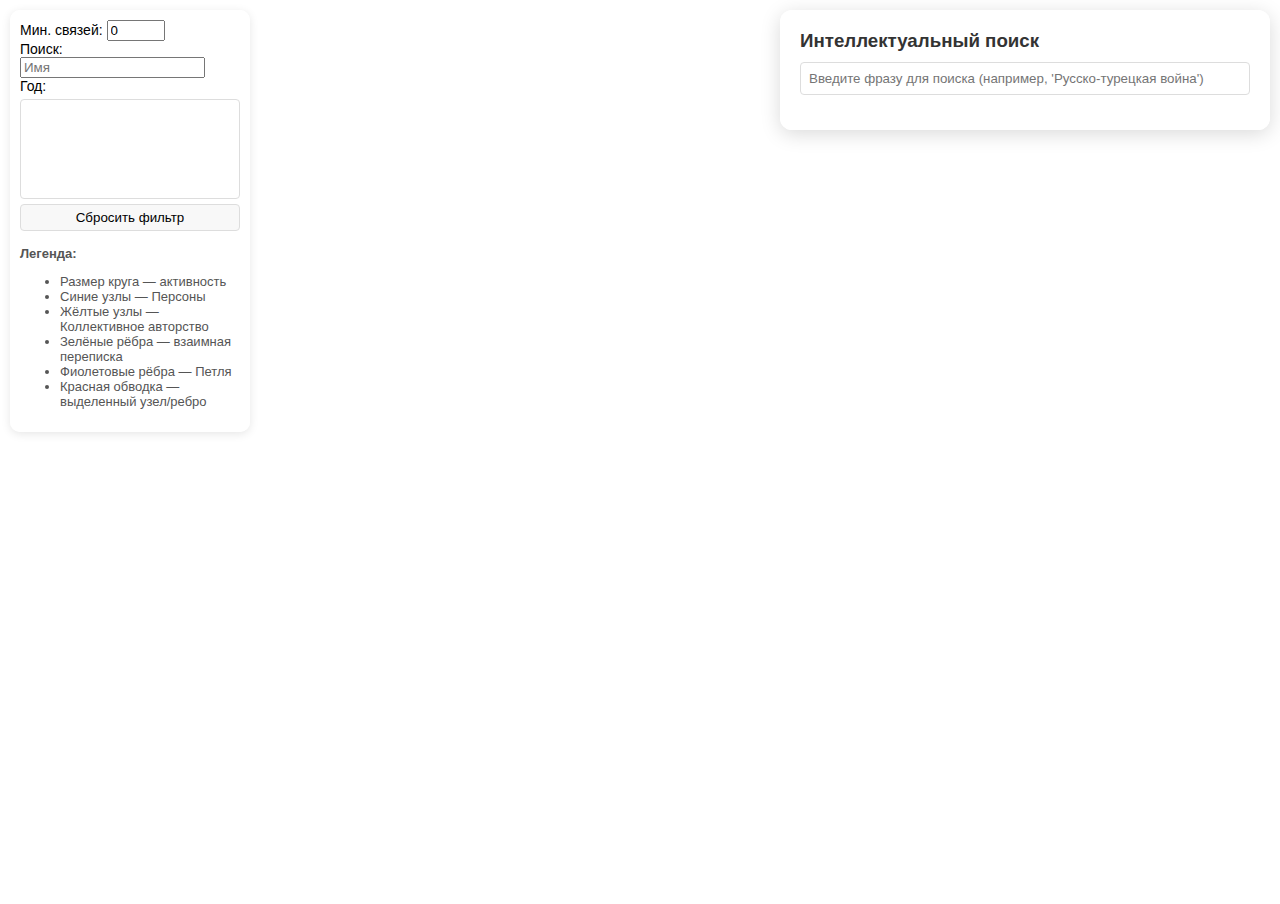
<file: code/ecoSystem/webservice/index.html>
<!DOCTYPE html>
<html lang="ru">

<head>
    <meta charset="UTF-8">
    <meta http-equiv="X-UA-Compatible" content="IE=edge">
    <meta name="viewport" content="width=device-width, initial-scale=1.0">
    <title>Семантическая социальная сеть</title>
    <link rel="stylesheet" href="css/styles.css"> <!-- Подключение внешнего CSS -->
</head>

<body>
    <!-- Боковая панель управления -->
    <div id="sidebar">
        <label>Мин. связей: <input type="number" id="minLinks" value="0" min="0" style="width: 50px"></label><br>
        <label>Поиск: <input type="text" id="search" placeholder="Имя"></label>
        <div>
            <label>Год:
                <select id="yearFilter" multiple style="width: 100%; height: 100px;"></select>
            </label>
            <button id="resetFilter" style="margin-top: 5px; width: 100%;">Сбросить фильтр</button>
        </div>
        <div id="legend">
            <p><strong>Легенда:</strong></p>
            <ul>
                <li>Размер круга — активность</li>
                <li>Синие узлы — Персоны</li>
                <li>Жёлтые узлы — Коллективное авторство</li>
                <li>Зелёные рёбра — взаимная переписка</li>
                <li>Фиолетовые рёбра — Петля</li>
                <li>Красная обводка — выделенный узел/ребро</li>
            </ul>
        </div>
    </div>

    <!-- Вспомогательные элементы -->
    <div class="tooltip" id="tooltip" style="opacity:0;"></div>

    <!-- Всплывающее окно узла -->
    <div id="nodePopup" class="node-popup">
        <span class="close-btn" onclick="closePopup()">×</span>
        <h3 id="popupTitle"></h3>
        <div id="popupContent"></div>
    </div>

    <!-- Поисковая панель -->
    <div id="searchContainer">
        <h3>Интеллектуальный поиск</h3>
        <input type="text" id="fullTextSearch"
            placeholder="Введите фразу для поиска (например, 'Русско-турецкая война')">
        <div id="searchResultsContainer"></div>
    </div>

    <!-- SVG-граф -->
    <svg>
        <defs>
            <marker id="arrow" viewBox="0 0 10 10" refX="9" refY="5" markerWidth="6" markerHeight="6" orient="auto">
                <path d="M0,0 L10,5 L0,10 Z" fill="#ff6b00" />
            </marker>
            <marker id="arrow-bid" viewBox="0 0 10 10" refX="9" refY="5" markerWidth="6" markerHeight="6" orient="auto">
                <path d="M0,0 L10,5 L0,10 Z" fill="#2abd28" />
            </marker>
            <marker id="loop-arrow" viewBox="0 0 10 10" refX="9" refY="5" markerWidth="6" markerHeight="6"
                orient="auto">
                <path d="M0,0 L10,5 L0,10 Z" fill="#cf5ff5" />
            </marker>
            <filter id="loop-glow" x="-20%" y="-20%" width="140%" height="140%">
                <feGaussianBlur stdDeviation="2" result="blur" />
                <feComposite in="SourceGraphic" in2="blur" operator="over" />
            </filter>
        </defs>
        <g class="zoom-group"></g>
    </svg>

    <!-- Модальное окно письма -->
    <div id="letterModal" class="letter-modal">
        <div class="letter-modal-content">
            <div class="letter-modal-header">
                <h3 id="letterModalTitle" class="letter-modal-title"></h3>
                <button class="letter-modal-close" onclick="closeLetterModal()">×</button>
            </div>
            <div class="letter-modal-container">
                <div class="letter-modal-text-container">
                    <div id="letterModalText" class="letter-modal-text"></div>
                </div>
                <div id="letterMetaInfo" class="letter-meta-container">
                    <div class="letter-meta-title">Метаинформация</div>
                    <div id="letterMetaContent"></div>
                </div>
            </div>
            <div class="letter-modal-footer">
                <button class="letter-modal-button" onclick="closeLetterModal()">Закрыть</button>
            </div>
        </div>
    </div>

    <!-- Подключаем библиотеки и JS -->
    <script src="https://d3js.org/d3.v7.min.js"></script>
    <script src="js/app.js"></script>
</body>

</html>
</file>
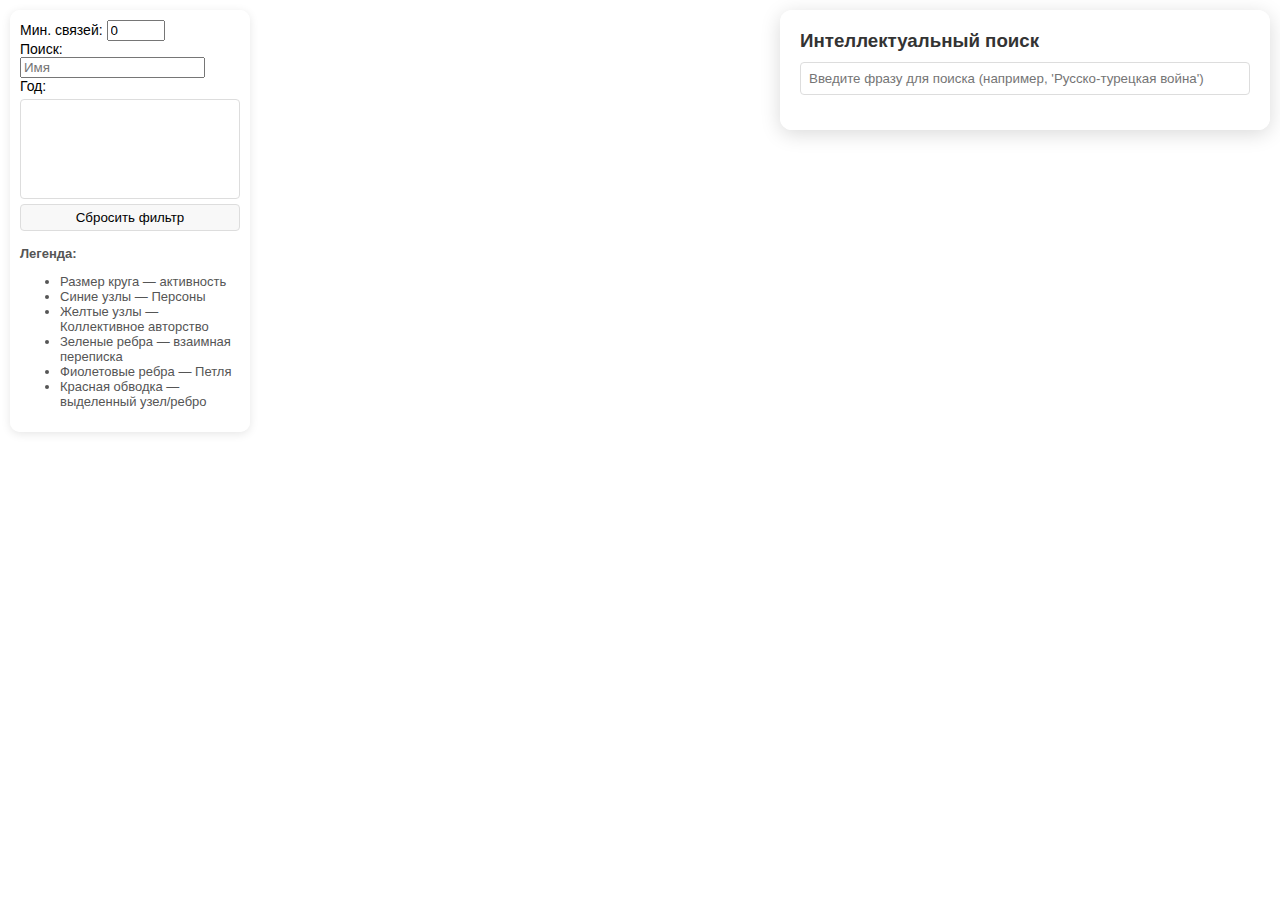
<file: code/ecoSystem/webservice/backup/backup.html>
<!DOCTYPE html>
<html lang="ru">

<head>
    <meta charset="UTF-8">
    <meta http-equiv="X-UA-Compatible" content="IE=edge">
    <meta name="viewport" content="width=device-width, initial-scale=1.0">
    <title>Семантическая социальная сеть</title>
    <style>
        body {
            margin: 0;
            font-family: sans-serif;
            overflow: hidden;
        }

        #sidebar {
            position: absolute;
            top: 10px;
            left: 10px;
            background: rgba(255, 255, 255, 0.95);
            padding: 10px;
            border-radius: 10px;
            box-shadow: 0 2px 10px rgba(0, 0, 0, 0.1);
            z-index: 10;
            width: 220px;
            font-size: 14px;
        }

        #legend {
            margin-top: 15px;
            font-size: 13px;
            color: #555;
        }

        svg {
            width: 100vw;
            height: 100vh;
            cursor: move;
        }

        .link {
            stroke-width: 2.5;
            fill: none;
            stroke-opacity: 0.8;
            stroke-linecap: round;
        }

        .selected-link {
            stroke-width: 3px !important;
            stroke-opacity: 1;
            transition: stroke-opacity 0.3s ease;
        }

        .link.dimmed {
            stroke: #ccc;
            stroke-opacity: 0.3;
            pointer-events: none;
        }

        .link.loop {
            stroke: #cf5ff5;
            stroke-width: 3;
        }

        .node-group {
            cursor: pointer;
        }

        .node-circle {
            stroke: #fff;
            stroke-width: 1.5px;
        }

        .node-text {
            font-size: 18px;
            text-anchor: middle;
            pointer-events: none;
            fill: #000000;
            dy: 0.35em;
        }

        .node-popup {
            position: absolute;
            right: 20px;
            top: 50%;
            width: 250px;
            background: rgba(255, 255, 255, 0.98);
            border-radius: 10px;
            box-shadow: 0 2px 15px rgba(0, 0, 0, 0.2);
            padding: 15px;
            z-index: 20;
            border-left: 4px solid #d33;
            display: none;
            font-size: 14px;
            line-height: 1.5;
            opacity: 0;
            transform: translateY(-50%) translateX(20px);
            transition: opacity 0.3s ease, transform 0.3s ease;
        }

        .node-popup.show {
            opacity: 1;
            transform: translateY(-50%) translateX(0);
            display: block;
        }

        .node-popup h3 {
            margin-top: 0;
            color: #d33;
            border-bottom: 1px solid #eee;
            padding-bottom: 8px;
        }

        .node-popup .close-btn {
            position: absolute;
            top: 10px;
            right: 10px;
            cursor: pointer;
            font-weight: bold;
            color: #999;
        }

        .node-popup .close-btn:hover {
            color: #d33;
        }

        .tooltip {
            position: absolute;
            padding: 6px;
            background: rgba(0, 0, 0, 0.7);
            color: #fff;
            border-radius: 4px;
            pointer-events: none;
            font-size: 12px;
            z-index: 10;
        }

        .highlight .node-circle {
            stroke: red !important;
            /* Красная обводка */
            stroke-width: 5px !important;
        }

        .dimmed {
            opacity: 0.2;
            pointer-events: none;
        }

        .letter-modal {
            position: fixed;
            top: 0;
            left: 0;
            width: 100%;
            height: 100%;
            background: rgba(0, 0, 0, 0.7);
            z-index: 1000;
            display: none;
            justify-content: center;
            align-items: center;
            opacity: 0;
            transition: opacity 0.3s ease;
        }

        .letter-modal.show {
            opacity: 1;
            display: flex;
        }

        .letter-modal-content {
            background: white;
            width: 90%;
            max-width: 900px;
            max-height: 90vh;
            padding: 25px;
            border-radius: 10px;
            box-shadow: 0 5px 25px rgba(0, 0, 0, 0.3);
            overflow: auto;
        }

        .letter-modal-header {
            display: flex;
            justify-content: space-between;
            align-items: center;
            margin-bottom: 20px;
            padding-bottom: 15px;
            border-bottom: 1px solid #eee;
        }

        .letter-modal-title {
            margin: 0;
            color: #d33;
            font-size: 20px;
            font-weight: bold;
        }

        .letter-modal-close {
            background: none;
            border: none;
            font-size: 24px;
            cursor: pointer;
            color: #999;
            padding: 5px;
        }

        .letter-modal-close:hover {
            color: #d33;
        }

        .letter-modal-text {
            white-space: pre-wrap;
            font-family: 'Courier New', Courier, monospace;
            font-size: 14px;
            line-height: 1.6;
            padding: 20px;
            background: #f8f9fa;
            border-radius: 8px;
            max-height: 60vh;
            overflow-y: auto;
            border: 1px solid #eee;
        }

        .letter-modal-footer {
            margin-top: 20px;
            text-align: right;
        }

        .letter-modal-button {
            background: #f0f0f0;
            border: 1px solid #ddd;
            padding: 10px 20px;
            border-radius: 6px;
            cursor: pointer;
            font-size: 14px;
        }

        .letter-modal-button:hover {
            background: #e0e0e0;
        }

        #letterContent {
            transition: opacity 0.3s ease;
            opacity: 0;
            pointer-events: none;
        }

        .letter-modal-container {
            display: flex;
            width: 100%;
            gap: 20px;
        }

        .letter-modal-text-container {
            flex: 2;
            min-width: 0;
        }

        .letter-meta-container {
            flex: 1;
            min-width: 300px;
            background: #f5f5f5;
            border-radius: 6px;
            padding: 15px;
        }

        .letter-meta-title {
            font-size: 16px;
            font-weight: bold;
            margin-bottom: 15px;
            color: #333;
            border-bottom: 1px solid #ddd;
            padding-bottom: 5px;
        }

        .letter-meta-item {
            margin-bottom: 10px;
        }

        .letter-meta-label {
            font-weight: bold;
            color: #555;
            font-size: 13px;
        }

        .letter-meta-value {
            color: #2c3e50;
            font-weight: normal;
        }

        #yearFilter {
            border: 1px solid #ddd;
            border-radius: 4px;
            padding: 5px;
            margin-top: 5px;
            background-color: white;
        }

        #yearFilter option {
            padding: 3px;
        }

        #yearFilter option:hover {
            background-color: #f0f0f0;
        }

        #resetFilter {
            background-color: #f8f8f8;
            border: 1px solid #ddd;
            border-radius: 4px;
            padding: 5px 10px;
            cursor: pointer;
            transition: background-color 0.3s;
        }

        #resetFilter:hover {
            background-color: #e8e8e8;
        }

        .error {
            color: #d33;
        }

        #searchResultsContainer {
            max-height: 70vh;
            overflow-y: auto;
            margin-top: 15px;
        }

        .search-result {
            position: relative;
            padding: 15px;
            padding-right: 90px;
        }

        .score-badge {
            position: absolute;
            top: 15px;
            right: 15px;
            background: #e8f0fe;
            color: #1967d2;
            padding: 3px 8px;
            border-radius: 12px;
            font-size: 0.8em;
        }

        .search-result:hover {
            background: #f8f9fa;
            transform: translateX(5px);
        }

        .search-result h4 {
            margin: 0 0 8px 0;
            color: #1a73e8;
            font-size: 16px;
        }

        .search-result .excerpt {
            color: #444;
            font-size: 0.95em;
            line-height: 1.5;
            margin: 8px 0;
        }

        .search-result .meta {
            font-size: 0.85em;
            color: #666;
            margin-bottom: 8px;
        }

        .highlight {
            background-color: #ffeb3b;
            color: #000;
            padding: 2px 3px;
            border-radius: 3px;
            box-shadow: 0 1px 3px rgba(0, 0, 0, 0.2);
        }

        .loading {
            display: inline-block;
            width: 20px;
            height: 20px;
            border: 3px solid rgba(0, 0, 0, .3);
            border-radius: 50%;
            border-top-color: #000;
            animation: spin 1s ease-in-out infinite;
        }

        #searchContainer {
            position: absolute;
            top: 10px;
            right: 10px;
            width: 450px;
            background: rgba(255, 255, 255, 0.98);
            padding: 20px;
            border-radius: 12px;
            box-shadow: 0 4px 20px rgba(0, 0, 0, 0.15);
            z-index: 10;
        }

        #searchContainer h3 {
            margin-top: 0;
            margin-bottom: 10px;
            color: #333;
        }

        #fullTextSearch {
            width: 100%;
            padding: 8px;
            border: 1px solid #ddd;
            border-radius: 4px;
            box-sizing: border-box;
        }

        .exact-badge {
            display: inline-block;
            background-color: #28a745;
            color: white;
            border-radius: 50%;
            width: 18px;
            height: 18px;
            text-align: center;
            line-height: 18px;
            font-size: 12px;
            margin-left: 5px;
        }

        .loading-state {
            display: flex;
            align-items: center;
            justify-content: center;
            padding: 20px;
            color: #666;
        }

        .loading-spinner {
            border: 3px solid rgba(0, 0, 0, 0.1);
            border-radius: 50%;
            border-top: 3px solid #007bff;
            width: 20px;
            height: 20px;
            animation: spin 1s linear infinite;
            margin-right: 10px;
        }

        .info-message,
        .error-message {
            padding: 20px;
            text-align: center;
            color: #666;
        }

        .error-details {
            font-size: 0.9em;
            color: #dc3545;
            margin-top: 5px;
        }

        .link-count {
            pointer-events: none;
            font-weight: bold;
            text-shadow: 0 0 3px white;
        }

        .link.dimmed+.link-count {
            opacity: 0.3;
        }

        .link.fixed {
            stroke-width: 6px !important;
            stroke: #ff0000 !important;
            /* Красный цвет для фиксированного ребра */
        }

        .scrollable-list {
            max-height: 200px;
            overflow-y: auto;
            overflow-x: auto;
            margin-top: 5px;
            border: 1px solid #eee;
            border-radius: 6px;
            padding: 5px;
        }

        .collective-link {
            stroke-dasharray: 5, 5;
        }

        @keyframes spin {
            to {
                transform: rotate(360deg);
            }
        }
    </style>
</head>

<body>
    <div id="sidebar">
        <label>Мин. связей: <input type="number" id="minLinks" value="0" min="0" style="width: 50px"></label><br>
        <label>Поиск: <input type="text" id="search" placeholder="Имя"></label>
        <div>
            <label>Год:
                <select id="yearFilter" multiple style="width: 100%; height: 100px;"></select>
            </label>
            <button id="resetFilter" style="margin-top: 5px; width: 100%;">Сбросить фильтр</button>
        </div>
        <div id="legend">
            <p><strong>Легенда:</strong></p>
            <ul>
                <li>Размер круга — активность</li>
                <li>Синие узлы — Персоны</li>
                <li>Желтые узлы — Коллективное авторство</li>
                <li>Зеленые ребра — взаимная переписка</li>
                <li>Фиолетовые ребра — Петля</li>
                <li>Красная обводка — выделенный узел/ребро</li>
            </ul>
        </div>
    </div>
    <div class="tooltip" id="tooltip" style="opacity:0;"></div>
    <div id="nodePopup" class="node-popup">
        <span class="close-btn" onclick="closePopup()">×</span>
        <h3 id="popupTitle"></h3>
        <div id="popupContent"></div>
    </div>
    <div id="searchContainer">
        <h3>Интеллектуальный поиск</h3>
        <input type="text" id="fullTextSearch"
            placeholder="Введите фразу для поиска (например, 'Русско-турецкая война')">
        <div id="searchResultsContainer"></div>
    </div>
    <svg>
        <defs>
            <marker id="arrow" viewBox="0 0 10 10" refX="9" refY="5" markerWidth="6" markerHeight="6" orient="auto">
                <path d="M0,0 L10,5 L0,10 Z" fill="#ff6b00" />
            </marker>
            <marker id="arrow-bid" viewBox="0 0 10 10" refX="9" refY="5" markerWidth="6" markerHeight="6" orient="auto">
                <path d="M0,0 L10,5 L0,10 Z" fill="#2abd28" />
            </marker>
            <marker id="loop-arrow" viewBox="0 0 10 10" refX="9" refY="5" markerWidth="6" markerHeight="6"
                orient="auto">
                <path d="M0,0 L10,5 L0,10 Z" fill="#cf5ff5" />
            </marker>
            <filter id="loop-glow" x="-20%" y="-20%" width="140%" height="140%">
                <feGaussianBlur stdDeviation="2" result="blur" />
                <feComposite in="SourceGraphic" in2="blur" operator="over" />
            </filter>
        </defs>
        <g class="zoom-group"></g>
    </svg>
    <script src="https://d3js.org/d3.v7.min.js "></script>
    <script>
        const svg = d3.select('svg');
        const container = svg.select('.zoom-group');
        const tooltip = d3.select('#tooltip');
        let simulation = null;
        let maps = { degree: {}, out: {}, in: {}, meta: {}, myself: {} };
        const zoom = d3.zoom()
            .scaleExtent([0.1, 5])
            .on('zoom', (event) => {
                container.attr('transform', event.transform);
            });
        svg.call(zoom);
        d3.json("../../../docs/clean_results/jsons/10merged_json.json").then(data => {
            const years = [...new Set(data.map(d => d.Год))].sort((a, b) => a - b);
            d3.select('#yearFilter')
                .selectAll('option')
                .data(years)
                .enter()
                .append('option')
                .attr('value', d => d)
                .text(d => d);
            init(data);
        }).catch(error => {
            console.error('Ошибка загрузки данных:', error);
            alert('Ошибка загрузки данных! Проверьте консоль для деталей.');
        });
        let originalData = null;
        function init(data) {
            originalData = data;
            let selectedYears = [];
            function safeUpdate() {
                try {
                    updateVisualization(selectedYears.length > 0 ? filterData(data, selectedYears) : originalData, selectedYears);
                } catch (error) {
                    console.error("Ошибка при обновлении:", error);
                    container.selectAll("*").remove();
                    container.append("text")
                        .attr("x", 100)
                        .attr("y", 100)
                        .text("Ошибка визуализации: " + error.message);
                }
            }
            d3.select('#resetFilter').on('click', function () {
                d3.select('#yearFilter').property('selectedIndex', -1);
                d3.select('#minLinks').property('value', '0');
                d3.select('#search').property('value', '');
                container.selectAll('.highlight').classed('highlight', false);
                container.selectAll('.dimmed').classed('dimmed', false);
                container.selectAll('.selected-link').classed('selected-link', false);
                updateVisualization(originalData, []);
                updateHighlight();
            });
            d3.select('#minLinks').on('input', safeUpdate);
            d3.select('#search').on('input', updateHighlight);
            d3.select('#yearFilter').on('change', function () {
                selectedYears = Array.from(this.selectedOptions, opt => +opt.value);
                safeUpdate();
            });
            const years = [...new Set(data.map(d => d.Год))].sort((a, b) => a - b);
            d3.select('#yearFilter')
                .selectAll('option')
                .data(years)
                .enter()
                .append('option')
                .attr('value', d => d)
                .text(d => d);
            safeUpdate();
        }
        let searchIndex = null;
        let letterTexts = [];
        function updateVisualization(dataToShow, selectedYears) {
            if (simulation) {
                simulation.stop();
                simulation.nodes([]);
                simulation.force('link').links([]);
                simulation = null;
            }
            container.selectAll('*').remove();
            resetMaps(maps);
            calculateMetrics(dataToShow, maps);
            let { links, nodes } = processData(dataToShow, maps);
            const minLinks = +d3.select('#minLinks').property('value') || 0;
            nodes = nodes.filter(node =>
                (maps.degree[node.id] || 0) >= minLinks
            );
            if (nodes.length === 0) {
                container.append("text")
                    .attr("x", 100)
                    .attr("y", 100)
                    .text("Нет данных для отображения");
                return;
            }
            const remainingNodes = new Set(nodes.map(n => n.id));
            const validLinks = links.filter(l =>
                remainingNodes.has(l.source) &&
                (l.isLoop || remainingNodes.has(l.target))
            );
            if (nodes.length > 0 && validLinks.length >= 0) {
                simulation = createSimulation(nodes, validLinks, maps);
                drawElements(validLinks, nodes, simulation);
            }
        }
        function resetMaps(maps) {
            Object.keys(maps.degree).forEach(k => delete maps.degree[k]);
            Object.keys(maps.out).forEach(k => delete maps.out[k]);
            Object.keys(maps.in).forEach(k => delete maps.in[k]);
            Object.keys(maps.myself).forEach(k => delete maps.myself[k]);
            Object.keys(maps.meta).forEach(k => delete maps.meta[k]);
        }
        function filterData(data, selectedYears) {
            return selectedYears.length > 0
                ? data.filter(d => selectedYears.includes(d.Год))
                : data;
        }
        function calculateMetrics(data, maps) {
            data.forEach(d => {
                const senders = Array.isArray(d.Отправитель) ? d.Отправитель : [d.Отправитель];
                const receivers = Array.isArray(d.Получатель)
                    ? d.Получатель
                    : (d.Получатель ? [d.Получатель] : []);

                // Обновление метаданных для всех отправителей
                senders.forEach(sender => {
                    if (!maps.meta[sender]) maps.meta[sender] = {
                        numbers: new Set(),
                        texts: {},
                        titles: {},
                        fullData: {}
                    };
                    maps.meta[sender].numbers.add(d.Номер_в_издании);
                    maps.meta[sender].texts[d.Номер_в_издании] = d.Текст;
                    maps.meta[sender].titles[d.Номер_в_издании] = d.Название;
                    maps.meta[sender].fullData[d.Номер_в_издании] = d;
                    maps.out[sender] = (maps.out[sender] || 0) + 1;
                    maps.degree[sender] = (maps.degree[sender] || 0) + 1;
                });

                // Обработка получателей
                if (receivers.length === 0) {
                    senders.forEach(sender => {
                        maps.myself[sender] = (maps.myself[sender] || 0) + 1;
                    });
                } else {
                    receivers.forEach(receiver => {
                        if (!maps.meta[receiver]) maps.meta[receiver] = {
                            numbers: new Set(),
                            texts: {},
                            titles: {},
                            fullData: {}
                        };
                        maps.meta[receiver].numbers.add(d.Номер_в_издании);
                        maps.meta[receiver].texts[d.Номер_в_издании] = d.Текст;
                        maps.meta[receiver].titles[d.Номер_в_издании] = d.Название;
                        maps.meta[receiver].fullData[d.Номер_в_издании] = d;

                        maps.in[receiver] = (maps.in[receiver] || 0) + senders.length;
                        maps.degree[receiver] = (maps.degree[receiver] || 0) + senders.length;
                    });
                }
            });
        }
        function processData(data, maps) {
            const links = [];
            const linkCounts = {};
            const nodeSet = new Set();

            data.forEach(d => {
                const senders = Array.isArray(d.Отправитель) ? d.Отправитель : [d.Отправитель];
                const receivers = Array.isArray(d.Получатель)
                    ? d.Получатель
                    : (d.Получатель ? [d.Получатель] : []);

                // Добавление узлов для всех отправителей
                senders.forEach(sender => nodeSet.add(sender));

                // Обработка петель (отправитель = получатель)
                if (receivers.length === 0 ||
                    (receivers.length === 1 && senders.includes(receivers[0]))) {

                    senders.forEach(sender => {
                        const key = `${sender}→${sender}`;
                        if (!linkCounts[key]) linkCounts[key] = { count: 0, numbers: [] };
                        linkCounts[key].count++;
                        linkCounts[key].numbers.push(d.Номер_в_издании);

                        links.push({
                            source: sender,
                            target: sender,
                            isLoop: true,
                            count: linkCounts[key].count,
                            numbers: [...new Set(linkCounts[key].numbers)],
                            countAtoB: linkCounts[key].count,
                            countBtoA: 0
                        });
                    });
                } else {
                    // Добавление узлов для всех получателей
                    receivers.forEach(receiver => nodeSet.add(receiver));

                    // Генерация всех возможных пар (отправитель → получатель)
                    senders.forEach(sender => {
                        receivers.forEach(receiver => {
                            const key = `${sender}→${receiver}`;
                            const reverseKey = `${receiver}→${sender}`;

                            if (!linkCounts[key]) linkCounts[key] = { count: 0, numbers: [] };
                            if (!linkCounts[reverseKey]) linkCounts[reverseKey] = { count: 0, numbers: [] };

                            linkCounts[key].count++;
                            linkCounts[key].numbers.push(d.Номер_в_издании);

                            const isBidirectional = linkCounts[reverseKey].count > 0;
                            const existingLink = links.find(l =>
                                (l.source === sender && l.target === receiver) ||
                                (l.source === receiver && l.target === sender)
                            );

                            if (existingLink) {
                                if (existingLink.source === sender) {
                                    existingLink.countAtoB = linkCounts[key].count;
                                } else {
                                    existingLink.countBtoA = linkCounts[key].count;
                                }
                                existingLink.count = existingLink.countAtoB + existingLink.countBtoA;
                                existingLink.bidirectional = isBidirectional;
                                existingLink.numbers = [...new Set([...existingLink.numbers, d.Номер_в_издании])];
                            } else {
                                links.push({
                                    source: sender,
                                    target: receiver,
                                    isLoop: false,
                                    count: 1,
                                    numbers: [d.Номер_в_издании],
                                    countAtoB: 1,
                                    countBtoA: 0,
                                    bidirectional: false
                                });
                            }
                        });
                    });
                }
            });

            const nodes = Array.from(nodeSet).map(id => ({ id }));
            return { nodes, links };
        }
        function createSimulation(nodes, links, maps) {
            if (!nodes || !links || nodes.length === 0) {
                console.error("Некорректные данные:", { nodes, links });
                return null;
            }
            const filteredDegree = {};
            nodes.forEach(node => {
                filteredDegree[node.id] = maps.degree[node.id];
            });
            const radiusScale = d3.scaleSqrt()
                .domain([0, d3.max(Object.values(filteredDegree))])
                .range([8, 50]);
            const nodeCount = nodes.length;
            let distance, strength, chargeStrength, collideRadiusPadding;
            if (nodeCount < 50) {
                distance = 500;
                strength = 0.2;
                chargeStrength = -300;
                collideRadiusPadding = 30;
            } else if (nodeCount < 200) {
                distance = 500;
                strength = 0.1;
                chargeStrength = -450;
                collideRadiusPadding = 40;
            } else {
                distance = 600;
                strength = 0.9;
                chargeStrength = -2000;
                collideRadiusPadding = 70;
            }
            const simulation = d3.forceSimulation(nodes)
                .force('link', d3.forceLink(links)
                    .id(d => d.id)
                    .distance(distance)
                    .strength(strength))
                .force('charge', d3.forceManyBody()
                    .strength(chargeStrength)
                    .distanceMax(distance * 1.5))
                .force('collide', d3.forceCollide()
                    .radius(d => radiusScale(filteredDegree[d.id]) + collideRadiusPadding)
                    .strength(0.8))
                .force('center', d3.forceCenter(window.innerWidth / 2, window.innerHeight / 2))
                .force('x', d3.forceX().strength(0.05))
                .force('y', d3.forceY().strength(0.05))

                .alphaDecay(0.003)
                .velocityDecay(0.9)
                .alphaMin(0.001);
            simulation.restart();
            return simulation;
        }
        function drawElements(validLinks, filteredNodes, simulation) {
            const regularLinks = validLinks.filter(d => !d.isLoop);
            const loopLinks = validLinks.filter(d => d.isLoop);
            const linkGroup = container.append('g').attr('class', 'links');
            const linkPaths = linkGroup.selectAll('.link.regular')
                .data(regularLinks)
                .enter().append('path')
                .attr('class', d => `link regular ${d.isCollective ? 'collective-link' : ''}`)
                .attr('stroke', d => d.bidirectional ? '#2abd28' : '#ffa600')
                .attr('stroke-width', 1.5)
                .attr('fill', 'none')
                .attr('marker-end', d => `url(#${d.bidirectional ? 'arrow-bid' : 'arrow'})`)
                .on('mouseover', function (event, d) {
                    if (d.bidirectional) {
                        tooltip.style('opacity', 1)
                            .html(`<strong>Количество писем:</strong><br>
                             Всего: <strong>${d.count}</strong><br>
                                    ${d.source.id} → ${d.target.id}: <strong>${d.countAtoB}</strong><br>
                                    ${d.target.id} → ${d.source.id}: <strong>${d.countBtoA}</strong><br>
                                   `);
                    } else {
                        tooltip.style('opacity', 1)
                            .html(`<strong>${d.source.id} → ${d.target.id}</strong><br>Количество писем: <strong>${d.count}</strong>`);
                    }
                })
                .on('mousemove', updateTooltipPosition)
                .on('mouseout', function () {
                    // Не скрывать tooltip, если ребро зафиксировано
                    if (!d3.select(this).classed('fixed')) {
                        tooltip.style('opacity', 0);
                    }
                })
                .on('click', function (event, d) {
                    event.stopPropagation();
                    const link = d3.select(this);
                    const isFixed = link.classed('fixed');
                    // Сброс фиксации у всех ребер
                    container.selectAll('.link.fixed').classed('fixed', false);
                    if (!isFixed) {
                        // Зафиксировать текущее ребро
                        link.classed('fixed', true);
                        // Обновить tooltip
                        tooltip.style('opacity', 1);
                        // Выделить связанные узлы
                        const sourceNode = d.source.id;
                        const targetNode = d.target.id;
                        // Сброс всех выделений
                        container.selectAll('.highlight').classed('highlight', false);
                        container.selectAll('.dimmed').classed('dimmed', false);
                        // Выделить source и target
                        container.selectAll('.node-group')
                            .filter(n => n.id === sourceNode || n.id === targetNode)
                            .classed('highlight', true);
                        // Приглушить остальные узлы
                        container.selectAll('.node-group')
                            .filter(n => n.id !== sourceNode && n.id !== targetNode)
                            .classed('dimmed', true);
                        // Приглушить несвязанные ребра
                        container.selectAll('.link')
                            .filter(l => l.source.id !== sourceNode || l.target.id !== targetNode)
                            .classed('dimmed', true);

                        // Показать popup с письмами
                        showLinkPopup(d, sourceNode, targetNode);
                    } else {
                        // Скрыть tooltip и сбросить выделения
                        tooltip.style('opacity', 0);
                        container.selectAll('.highlight').classed('highlight', false);
                        container.selectAll('.dimmed').classed('dimmed', false);
                    }
                });
            const loopGroup = container.append('g').attr('class', 'loops');
            const loopPaths = loopGroup.selectAll('.link.loop')
                .data(loopLinks)
                .enter().append('path')
                .attr('class', 'link loop')
                .attr('stroke', '#cf5ff5')
                .attr('stroke-width', 2)
                .attr('fill', 'none')
                .attr('marker-end', 'url(#loop-arrow)')
                .on('mouseover', function (event, d) {
                    tooltip.style('opacity', 1)
                        .html(`<strong>${d.source.id} → ${d.source.id}</strong><br>Писем: ${d.count}`);
                })
                .on('mousemove', updateTooltipPosition)
                .on('mouseout', function () {
                    tooltip.style('opacity', 0);
                });
            const nodeG = container.append('g').attr('class', 'nodes')
                .selectAll('.node-group')
                .data(filteredNodes)
                .enter().append('g')
                .attr('class', 'node-group')
                .call(d3.drag()
                    .on('start', dragStarted)
                    .on('drag', dragged)
                    .on('end', dragEnded));
            const radiusScale = d3.scaleSqrt()
                .domain([0, d3.max(Object.values(maps.degree))])
                .range([10, 70]);
            nodeG.append('circle')
                .attr('class', 'node-circle')
                .attr('r', d => radiusScale(maps.degree[d.id]))
                .attr('fill', d => d.id.match(/[«»]/) ? '#fffb05' : '#00027a');
            nodeG.append('text')
                .attr('class', 'node-text')
                .attr('y', d => radiusScale(maps.degree[d.id]) + 30)
                .text(d => d.id);
            simulation.on('tick', () => {
                linkPaths.attr('d', d => {
                    const dx = d.target.x - d.source.x;
                    const dy = d.target.y - d.source.y;
                    const dr = Math.sqrt(dx * dx + dy * dy);
                    const targetRadius = radiusScale(maps.degree[d.target.id]);
                    const ratio = (dr - targetRadius) / dr;
                    const tx = d.source.x + dx * ratio;
                    const ty = d.source.y + dy * ratio;
                    return `M${d.source.x},${d.source.y}L${tx},${ty}`;
                });
                loopPaths.attr('d', d => {
                    const r = radiusScale(maps.degree[d.source.id]) + 20;
                    return `M${d.source.x},${d.source.y - r}
                              A${r} ${r} 0 1 1 ${d.source.x},${d.source.y + r}
                              A${r} ${r} 0 1 1 ${d.source.x},${d.source.y - r}`;
                });
                nodeG.attr('transform', d => `translate(${d.x},${d.y})`);
            });
            nodeG.on('click', function (event, d) {
                event.stopPropagation();
                const isActive = d3.select(this).classed('highlight');
                container.selectAll('.highlight').classed('highlight', false);
                container.selectAll('.dimmed').classed('dimmed', false);
                container.selectAll('.selected-link').classed('selected-link', false);
                container.selectAll('.link-count').remove();
                if (!isActive) {
                    d3.select(event.currentTarget).classed('highlight', true);
                    const connectedNodes = new Set([d.id]);
                    container.selectAll('.link')
                        .filter(l => l.source.id === d.id || l.target.id === d.id)
                        .each(function (l) {
                            connectedNodes.add(l.source.id);
                            connectedNodes.add(l.target.id);
                            d3.select(this).classed('selected-link', true);
                        });
                    container.selectAll('.node-group')
                        .classed('dimmed', node => !connectedNodes.has(node.id));
                    container.selectAll('.link')
                        .classed('dimmed', link =>
                            link.source.id !== d.id && link.target.id !== d.id
                        );
                    showNodePopup(d);
                }
            });

            nodeG.on('mouseover', showTooltip)
                .on('mousemove', updateTooltipPosition)
                .on('mouseout', hideTooltip);
            svg.on('click', () => {
                container.selectAll('.highlight').classed('highlight', false);
                container.selectAll('.dimmed').classed('dimmed', false);
                container.selectAll('.selected-link').classed('selected-link', false);
                container.selectAll('.link-count').remove();
                closePopup();

                // Сброс фиксации ребер и tooltip
                container.selectAll('.link.fixed').classed('fixed', false);
                tooltip.style('opacity', 0); // Скрыть tooltip
            });
        }
        function showNodePopup(nodeData) {
            const popup = d3.select('#nodePopup');
            const metaData = maps.meta[nodeData.id];

            // Объединение данных из всех писем
            let metaText = 'нет данных';
            let textsHtml = '';
            if (metaData && metaData.numbers && metaData.numbers.size > 0) {
                metaText = Array.from(metaData.numbers).join(', ');
                textsHtml = `
            <div style="margin-top: 15px;">
                <strong>Письма:</strong>
                <div style="max-height: 200px; overflow-y: auto; margin-top: 5px;">
                    <ul style="list-style-type: none; padding-left: 0; margin: 0;">
                        ${Array.from(metaData.numbers).sort((a, b) => a - b).map(num => {
                    const title = metaData.titles[num] || 'Без названия';
                    return `
                            <li style="margin-bottom: 5px; border-bottom: 1px solid #eee; padding-bottom: 5px;">
                                <a href="#" class="letter-link" data-num="${num}" 
                                   style="color: #0066cc; text-decoration: none; display: block;"
                                   onmouseover="this.style.textDecoration='underline'" 
                                   onmouseout="this.style.textDecoration='none'">
                                    №${num}. ${title}
                                </a>
                            </li>
                        `;
                }).join('')}
                    </ul>
                </div>
            </div>
        `;
            }
            popup.select('#popupTitle').text(nodeData.id);
            popup.select('#popupContent').html(`
        <p><strong>Всего:</strong> ${maps.degree[nodeData.id] || 0}</p>
        <p><strong>Исходящих:</strong> ${maps.out[nodeData.id] || 0}</p>
        <p><strong>Входящих:</strong> ${maps.in[nodeData.id] || 0}</p>
        <p><strong>Без получателя:</strong> ${maps.myself[nodeData.id] || 0}</p>
        <p><strong>Номера в издании:</strong> ${metaText}</p>
        ${textsHtml}
    `);
            popup.selectAll('.letter-link').on('click', function (event) {
                event.preventDefault();
                const num = d3.select(this).attr('data-num');
                const letterData = metaData.fullData[num];
                if (letterData) {
                    showLetterModal(letterData);
                } else {
                    console.error('Данные письма не найдены:', num);
                    alert('Ошибка загрузки данных письма');
                }
            });
            popup.classed('show', true);
        }
        function closePopup() {
            d3.select('#nodePopup').classed('show', false);
        }
        function showTooltip(event, d) {
            const metaData = maps.meta[d.id];
            let metaText = 'нет данных';
            if (metaData && metaData.numbers && metaData.numbers.size > 0) {
                metaText = Array.from(metaData.numbers).join(', ');
            }
            tooltip.style('opacity', 1).html(`
            <strong>${d.id}</strong><br>
            Всего писем: ${maps.degree[d.id] || 0}<br>
            Отправлено: ${maps.out[d.id] || 0}<br>
            Получено: ${maps.in[d.id] || 0}<br>
            Без получателя: ${maps.myself[d.id] || 0}
        `);
        }
        function showLinkPopup(linkData, sourceNode, targetNode) {
            const popup = d3.select('#nodePopup');
            let textsHtml = '<div style="margin-top: 15px;"><strong>Письма:</strong></div>';

            // Разделение писем по направлению
            const fromSource = [];
            const fromTarget = [];

            if (linkData.numbers && linkData.numbers.length > 0) {
                linkData.numbers.forEach(num => {
                    const letterData = originalData.find(d => d.Номер_в_издании == num);
                    if (!letterData) return;

                    if (letterData.Отправитель === sourceNode && letterData.Получатель === targetNode) {
                        fromSource.push({ num, title: letterData.Название || 'Без названия' });
                    } else if (letterData.Отправитель === targetNode && letterData.Получатель === sourceNode) {
                        fromTarget.push({ num, title: letterData.Название || 'Без названия' });
                    }
                });

                // Сортировка по номерам
                fromSource.sort((a, b) => a.num - b.num);
                fromTarget.sort((a, b) => a.num - b.num);

                // Формирование HTML для двух списков с прокруткой
                if (fromSource.length > 0) {
                    textsHtml += `
                <div style="margin-top: 10px;">
                    <strong>Отправитель ${sourceNode} <br>Получатель ${targetNode}:</strong>
                    <div class="scrollable-list">
                        <ul style="list-style-type: none; padding-left: 0; margin: 5px 0;">
                            ${fromSource.map(item => `
                                <li style="margin-bottom: 5px; border-bottom: 1px solid #eee; padding-bottom: 5px;">
                                    <a href="#" class="letter-link" data-num="${item.num}" 
                                       style="color: #0066cc; text-decoration: none; display: block;"
                                       onmouseover="this.style.textDecoration='underline'" 
                                       onmouseout="this.style.textDecoration='none'">
                                        №${item.num}. ${item.title}
                                    </a>
                                </li>
                            `).join('')}
                        </ul>
                    </div>
                </div>`;
                }

                if (fromTarget.length > 0) {
                    textsHtml += `
                <div style="margin-top: 10px;">
                    <strong>Отправитель ${targetNode}  <br>Получатель ${sourceNode}:</strong>
                    <div class="scrollable-list">
                        <ul style="list-style-type: none; padding-left: 0; margin: 5px 0;">
                            ${fromTarget.map(item => `
                                <li style="margin-bottom: 5px; border-bottom: 1px solid #eee; padding-bottom: 5px;">
                                    <a href="#" class="letter-link" data-num="${item.num}" 
                                       style="color: #0066cc; text-decoration: none; display: block;"
                                       onmouseover="this.style.textDecoration='underline'" 
                                       onmouseout="this.style.textDecoration='none'">
                                        №${item.num}. ${item.title}
                                    </a>
                                </li>
                            `).join('')}
                        </ul>
                    </div>
                </div>`;
                }
            } else {
                textsHtml += '<div style="margin-top: 10px;">Нет данных</div>';
            }

            // Обновление popup
            popup.select('#popupTitle').text(`Связь: ${sourceNode} → ${targetNode}`);
            popup.select('#popupContent').html(`
        <p><strong>Количество писем:</strong> ${linkData.count}</p>
        ${textsHtml}
    `);

            // Обработчик клика на письма
            popup.selectAll('.letter-link').on('click', function (event) {
                event.preventDefault();
                const num = d3.select(this).attr('data-num');
                const letterData = originalData.find(d => d.Номер_в_издании == num);
                if (letterData) {
                    showLetterModal(letterData);
                } else {
                    console.error('Данные письма не найдены:', num);
                    alert('Ошибка загрузки данных письма');
                }
            });

            popup.classed('show', true);
        }
        function updateTooltipPosition(event) {
            tooltip.style('left', `${event.pageX + 10}px`)
                .style('top', `${event.pageY + 10}px`);
        }
        function hideTooltip() {
            tooltip.style('opacity', 0);
        }
        function updateHighlight() {
            const term = d3.select('#search').property('value').toLowerCase();
            container.selectAll('.link-count').remove();
            container.selectAll('.node-group').classed('highlight', false);
            container.selectAll('.node-group').classed('dimmed', false);
            container.selectAll('.link').classed('dimmed', false);
            container.selectAll('.selected-link').classed('selected-link', false);
            if (!term) return;
            const matchingNodes = new Set();
            container.selectAll('.node-group').each(function (d) {
                if (d.id.toLowerCase().includes(term)) {
                    matchingNodes.add(d.id);
                }
            });
            const connectedNodes = new Set(matchingNodes);
            const connectedLinks = new Set();
            container.selectAll('.link').each(function (l) {
                const sourceMatch = matchingNodes.has(l.source.id);
                const targetMatch = matchingNodes.has(l.target.id);
                if (sourceMatch || targetMatch) {
                    connectedLinks.add(l);
                    if (!sourceMatch) connectedNodes.add(l.source.id);
                    if (!targetMatch) connectedNodes.add(l.target.id);
                }
            });
            container.selectAll('.node-group').classed('highlight', d => connectedNodes.has(d.id));
            container.selectAll('.node-group').classed('dimmed', d => !connectedNodes.has(d.id));
            container.selectAll('.link').classed('dimmed', l => {
                return !(connectedNodes.has(l.source.id) && connectedNodes.has(l.target.id));
            });
            container.selectAll('.link').classed('selected-link', l => {
                return matchingNodes.has(l.source.id) || matchingNodes.has(l.target.id);
            });
        }
        function dragStarted(event, d) {
            if (!event.active) simulation.alphaTarget(0.001).restart();
            d.fx = d.x;
            d.fy = d.y;
        }
        function dragged(event, d) {
            d.fx = event.x;
            d.fy = event.y;
        }
        function dragEnded(event, d) {
            if (!event.active) simulation.alphaTarget(0.01);
            d.fx = null;
            d.fy = null;
        }
        function showLetterModal(data) {
            if (!data) {
                console.error('Нет данных для отображения');
                return;
            }
            const safeData = {
                number: data.Номер_в_издании ?? 'Нет номера',
                title: data.Название?.trim() || 'Без названия',
                text: (data.Текст?.replace(/<<\d+>>/g, '') || 'Текст письма отсутствует').replace(/\n/g, '<br>'),
                sender: data.Отправитель || 'Неизвестный отправитель',
                receiver: data.Получатель || 'Неизвестный получатель',
                date: data.Дата || 'Дата не указана',
                location: data.Локация || 'Локация не указана',
                year: data.Год || 'Год не указан',
                source: (data.Источник?.replace(/\r/g, '<br>') || 'Источник отсутствует')
            };
            const titleElement = document.getElementById('letterModalTitle');
            const textElement = document.getElementById('letterModalText');
            const metaElement = document.getElementById('letterMetaContent');
            titleElement.innerHTML = `Письмо №${safeData.number}<br><small>${safeData.title}</small>`;
            textElement.innerHTML = safeData.text;
            metaElement.innerHTML = `
        <div class="letter-meta-item">
            <div class="letter-meta-label">От:</div>
            <div class="letter-meta-value">${safeData.sender}</div>
        </div>
        <div class="letter-meta-item">
            <div class="letter-meta-label">Кому:</div>
            <div class="letter-meta-value">${safeData.receiver}</div>
        </div>
        <div class="letter-meta-item">
            <div class="letter-meta-label">Дата:</div>
            <div class="letter-meta-value">${safeData.date}</div>
        </div>
        <div class="letter-meta-item">
            <div class="letter-meta-label">Место:</div>
            <div class="letter-meta-value">${safeData.location}</div>
        </div>
        <div class="letter-meta-item">
            <div class="letter-meta-label">Год:</div>
            <div class="letter-meta-value">${safeData.year}</div>
        </div>
        <div class="letter-meta-item">
            <div class="letter-meta-label">Источник:</div>
            <div class="letter-meta-value">${safeData.source}</div>
        </div>`;
            document.getElementById('letterModal').classList.add('show');
        }
        window.handleSearchResultClick = function (resultData) {
            showLetterModal(resultData);
        };
        function closeLetterModal() {
            document.getElementById('letterModal').classList.remove('show');
        }
        let searchTimeout;
        const debounce = (func, delay) => {
            let timeout;
            return (...args) => {
                clearTimeout(timeout);
                timeout = setTimeout(() => func.apply(this, args), delay);
            };
        };
        function parseSearchQuery(query) {
            const exactPhraseMatch = query.match(/"(.*?)"/);
            const exactPhrase = exactPhraseMatch ? exactPhraseMatch[1] : null;
            const wordsQuery = exactPhrase ? query.replace(`"${exactPhrase}"`, '').trim() : query;
            const words = wordsQuery.split(/\s+/).filter(word => word.length > 0);
            return {
                exactPhrase,
                words
            };
        }
        function combineResults(exactResults, wordResults) {
            const resultMap = new Map();
            exactResults.forEach(result => {
                resultMap.set(result.Номер_в_издании, {
                    ...result,
                    isExactMatch: true,
                    score: result.score * 1.5
                });
            });
            wordResults.forEach(result => {
                if (!resultMap.has(result.Номер_в_издании)) {
                    resultMap.set(result.Номер_в_издании, {
                        ...result,
                        isExactMatch: false
                    });
                }
            });
            return Array.from(resultMap.values()).sort((a, b) => b.score - a.score);
        }
        function displaySearchResults(results, query, container) {
            let html = '';
            const queryTerms = query.toLowerCase().split(/\s+/).filter(term => term.length > 0);
            results.forEach(result => {
                const safeResult = {
                    ...result,
                    Текст: result.Текст?.replace(/</g, '<').replace(/>/g, '>') || '',
                    excerpt: result.excerpt?.replace(/</g, '<').replace(/>/g, '>') || ''
                };
                const exactMatchBadge = result.isExactMatch
                    ? '<span class="exact-badge" title="Точное совпадение">✓</span>'
                    : '';
                html += `
            <div class="search-result" 
                 onclick="handleSearchResultClick(${JSON.stringify(safeResult)
                        .replace(/"/g, '&quot;')
                        .replace(/</g, '\\u003c')
                        .replace(/>/g, '\\u003e')})">
                <h4>№${result.Номер_в_издании} · ${result.Название}</h4>
                <div class="meta">
                    <span class="sender">${result.Отправитель}</span> → 
                    <span class="receiver">${result.Получатель}</span>
                </div>
                ${result.excerpt ? `<div class="excerpt">${highlightTerms(result.excerpt, queryTerms)}</div>` : ''}
            </div>
        `;
            });
            container.innerHTML = html;
        }
        function highlightTerms(text, terms, exactPhrase) {
            let highlighted = text;
            if (exactPhrase) {
                const escapedPhrase = exactPhrase.replace(/[.*+?^${}()|[\]\\]/g, '\\$&');
                const phraseRegex = new RegExp(`(${escapedPhrase})`, 'gi');
                highlighted = highlighted.replace(phraseRegex, '<span class="highlight">$1</span>');
            }
            terms.forEach(term => {
                const escapedTerm = term.replace(/[.*+?^${}()|[\]\\]/g, '\\$&');
                const wordRegex = new RegExp(`\\b(${escapedTerm})\\b`, 'gi');
                highlighted = highlighted.replace(wordRegex, '<span class="highlight">$1</span>');
            });
            return highlighted;
        }
        document.getElementById('fullTextSearch').addEventListener('input', async function (e) {
            clearTimeout(searchTimeout);
            const query = e.target.value.trim();
            const resultsContainer = document.getElementById('searchResultsContainer');
            if (query.length < 2) {
                resultsContainer.innerHTML = '<div class="info-message">Введите минимум 2 символа</div>';
                return;
            }
            resultsContainer.innerHTML = `
                <div class="loading-state">
                    <div class="loading-spinner"></div>
                    <p>Поиск...</p>
                </div>
            `;
            searchTimeout = setTimeout(async () => {
                try {
                    const searchTerms = parseSearchQuery(query);
                    let exactResults = [];
                    if (searchTerms.exactPhrase) {
                        const exactResponse = await fetch(`http://localhost:5001/api/search?q=${encodeURIComponent(searchTerms.exactPhrase)}&exact=true`);
                        if (exactResponse.ok) {
                            exactResults = await exactResponse.json();
                        }
                    }
                    let wordResults = [];
                    if (searchTerms.words.length > 0) {
                        const wordResponse = await fetch(`http://localhost:5001/api/search?q=${encodeURIComponent(searchTerms.words.join(' '))}`);
                        if (wordResponse.ok) {
                            wordResults = await wordResponse.json();
                        }
                    }
                    const combinedResults = combineResults(exactResults, wordResults);
                    if (!combinedResults.length) {
                        resultsContainer.innerHTML = '<div class="info-message">Ничего не найдено</div>';
                        return;
                    }
                    displaySearchResults(combinedResults, query, resultsContainer);
                } catch (error) {
                    console.error('Ошибка поиска:', error);
                    resultsContainer.innerHTML = `
                        <div class="error-message">
                            <p>Ошибка соединения</p>
                            <p class="error-details">${error.message}</p>
                        </div>
                    `;
                }
            }, 1000);
        });
    </script>
    <div id="letterModal" class="letter-modal">
        <div class="letter-modal-content">
            <div class="letter-modal-header">
                <h3 id="letterModalTitle" class="letter-modal-title"></h3>
                <button class="letter-modal-close" onclick="closeLetterModal()">×</button>
            </div>
            <div class="letter-modal-container">
                <div class="letter-modal-text-container">
                    <div id="letterModalText" class="letter-modal-text"></div>
                </div>
                <div id="letterMetaInfo" class="letter-meta-container">
                    <div class="letter-meta-title">Метаинформация</div>
                    <div id="letterMetaContent"></div>
                </div>
            </div>
            <div class="letter-modal-footer">
                <button class="letter-modal-button" onclick="closeLetterModal()">Закрыть</button>
            </div>
        </div>
    </div>
</body>

</html>
</file>
<file: code/ecoSystem/webservice/css/styles.css>
body {
    margin: 0;
    font-family: sans-serif;
    overflow: hidden;
}

#sidebar {
    position: absolute;
    top: 10px;
    left: 10px;
    background: rgba(255, 255, 255, 0.95);
    padding: 10px;
    border-radius: 10px;
    box-shadow: 0 2px 10px rgba(0, 0, 0, 0.1);
    z-index: 10;
    width: 220px;
    font-size: 14px;
}

#legend {
    margin-top: 15px;
    font-size: 13px;
    color: #555;
}

svg {
    width: 100vw;
    height: 100vh;
    cursor: move;
}

.link {
    stroke-width: 2.5;
    fill: none;
    stroke-opacity: 0.8;
    stroke-linecap: round;
}

.selected-link {
    stroke-width: 3px !important;
    stroke-opacity: 1;
    transition: stroke-opacity 0.3s ease;
}

.link.dimmed {
    stroke: #ccc;
    stroke-opacity: 0.3;
    pointer-events: none;
}

.link.loop {
    stroke: #cf5ff5;
    stroke-width: 3;
}

.node-group {
    cursor: pointer;
}

.node-circle {
    stroke: #fff;
    stroke-width: 1.5px;
}

.node-text {
    font-size: 18px;
    text-anchor: middle;
    pointer-events: none;
    fill: #000000;
    dy: 0.35em;
}

.node-popup {
    position: absolute;
    right: 20px;
    top: 50%;
    width: 250px;
    background: rgba(255, 255, 255, 0.98);
    border-radius: 10px;
    box-shadow: 0 2px 15px rgba(0, 0, 0, 0.2);
    padding: 15px;
    z-index: 20;
    border-left: 4px solid #d33;
    display: none;
    font-size: 14px;
    line-height: 1.5;
    opacity: 0;
    transform: translateY(-50%) translateX(20px);
    transition: opacity 0.3s ease, transform 0.3s ease;
}

.node-popup.show {
    opacity: 1;
    transform: translateY(-50%) translateX(0);
    display: block;
}

.node-popup h3 {
    margin-top: 0;
    color: #d33;
    border-bottom: 1px solid #eee;
    padding-bottom: 8px;
}

.node-popup .close-btn {
    position: absolute;
    top: 10px;
    right: 10px;
    cursor: pointer;
    font-weight: bold;
    color: #999;
}

.node-popup .close-btn:hover {
    color: #d33;
}

.tooltip {
    position: absolute;
    padding: 6px;
    background: rgba(0, 0, 0, 0.7);
    color: #fff;
    border-radius: 4px;
    pointer-events: none;
    font-size: 12px;
    z-index: 10;
}

.highlight .node-circle {
    stroke: red !important;
    stroke-width: 5px !important;
}

.dimmed {
    opacity: 0.2;
    pointer-events: none;
}

.letter-modal {
    position: fixed;
    top: 0;
    left: 0;
    width: 100%;
    height: 100%;
    background: rgba(0, 0, 0, 0.7);
    z-index: 1000;
    display: none;
    justify-content: center;
    align-items: center;
    opacity: 0;
    transition: opacity 0.3s ease;
}

.letter-modal.show {
    opacity: 1;
    display: flex;
}

.letter-modal-content {
    background: white;
    width: 90%;
    max-width: 900px;
    max-height: 90vh;
    padding: 25px;
    border-radius: 10px;
    box-shadow: 0 5px 25px rgba(0, 0, 0, 0.3);
    overflow: auto;
}

.letter-modal-header {
    display: flex;
    justify-content: space-between;
    align-items: center;
    margin-bottom: 20px;
    padding-bottom: 15px;
    border-bottom: 1px solid #eee;
}

.letter-modal-title {
    margin: 0;
    color: #d33;
    font-size: 20px;
    font-weight: bold;
}

.letter-modal-close {
    background: none;
    border: none;
    font-size: 24px;
    cursor: pointer;
    color: #999;
    padding: 5px;
}

.letter-modal-close:hover {
    color: #d33;
}

.letter-modal-text {
    white-space: pre-wrap;
    font-family: 'Courier New', Courier, monospace;
    font-size: 14px;
    line-height: 1.6;
    padding: 20px;
    background: #f8f9fa;
    border-radius: 8px;
    max-height: 60vh;
    overflow-y: auto;
    border: 1px solid #eee;
}

.letter-modal-footer {
    margin-top: 20px;
    text-align: right;
}

.letter-modal-button {
    background: #f0f0f0;
    border: 1px solid #ddd;
    padding: 10px 20px;
    border-radius: 6px;
    cursor: pointer;
    font-size: 14px;
}

.letter-modal-button:hover {
    background: #e0e0e0;
}

#letterContent {
    transition: opacity 0.3s ease;
    opacity: 0;
    pointer-events: none;
}

.letter-modal-container {
    display: flex;
    width: 100%;
    gap: 20px;
}

.letter-modal-text-container {
    flex: 2;
    min-width: 0;
}

.letter-meta-container {
    flex: 1;
    min-width: 300px;
    background: #f5f5f5;
    border-radius: 6px;
    padding: 15px;
}

.letter-meta-title {
    font-size: 16px;
    font-weight: bold;
    margin-bottom: 15px;
    color: #333;
    border-bottom: 1px solid #ddd;
    padding-bottom: 5px;
}

.letter-meta-item {
    margin-bottom: 10px;
}

.letter-meta-label {
    font-weight: bold;
    color: #555;
    font-size: 13px;
}

.letter-meta-value {
    color: #2c3e50;
    font-weight: normal;
}

#yearFilter {
    border: 1px solid #ddd;
    border-radius: 4px;
    padding: 5px;
    margin-top: 5px;
    background-color: white;
}

#yearFilter option {
    padding: 3px;
}

#yearFilter option:hover {
    background-color: #f0f0f0;
}

#resetFilter {
    background-color: #f8f8f8;
    border: 1px solid #ddd;
    border-radius: 4px;
    padding: 5px 10px;
    cursor: pointer;
    transition: background-color 0.3s;
}

#resetFilter:hover {
    background-color: #e8e8e8;
}

.error {
    color: #d33;
}

#searchResultsContainer {
    max-height: 70vh;
    overflow-y: auto;
    margin-top: 15px;
}

.search-result {
    position: relative;
    padding: 15px;
    padding-right: 90px;
}

.score-badge {
    position: absolute;
    top: 15px;
    right: 15px;
    background: #e8f0fe;
    color: #1967d2;
    padding: 3px 8px;
    border-radius: 12px;
    font-size: 0.8em;
}

.search-result:hover {
    background: #f8f9fa;
    transform: translateX(5px);
}

.search-result h4 {
    margin: 0 0 8px 0;
    color: #1a73e8;
    font-size: 16px;
}

.search-result .excerpt {
    color: #444;
    font-size: 0.95em;
    line-height: 1.5;
    margin: 8px 0;
}

.search-result .meta {
    font-size: 0.85em;
    color: #666;
    margin-bottom: 8px;
}

.highlight {
    background-color: #ffeb3b;
    color: #000;
    padding: 2px 3px;
    border-radius: 3px;
    box-shadow: 0 1px 3px rgba(0, 0, 0, 0.2);
}

.loading {
    display: inline-block;
    width: 20px;
    height: 20px;
    border: 3px solid rgba(0, 0, 0, .3);
    border-radius: 50%;
    border-top-color: #000;
    animation: spin 1s ease-in-out infinite;
}

#searchContainer {
    position: absolute;
    top: 10px;
    right: 10px;
    width: 450px;
    background: rgba(255, 255, 255, 0.98);
    padding: 20px;
    border-radius: 12px;
    box-shadow: 0 4px 20px rgba(0, 0, 0, 0.15);
    z-index: 10;
}

#searchContainer h3 {
    margin-top: 0;
    margin-bottom: 10px;
    color: #333;
}

#fullTextSearch {
    width: 100%;
    padding: 8px;
    border: 1px solid #ddd;
    border-radius: 4px;
    box-sizing: border-box;
}

.exact-badge {
    display: inline-block;
    background-color: #28a745;
    color: white;
    border-radius: 50%;
    width: 18px;
    height: 18px;
    text-align: center;
    line-height: 18px;
    font-size: 12px;
    margin-left: 5px;
}

.loading-state {
    display: flex;
    align-items: center;
    justify-content: center;
    padding: 20px;
    color: #666;
}

.loading-spinner {
    border: 3px solid rgba(0, 0, 0, 0.1);
    border-radius: 50%;
    border-top: 3px solid #007bff;
    width: 20px;
    height: 20px;
    animation: spin 1s linear infinite;
    margin-right: 10px;
}

.info-message,
.error-message {
    padding: 20px;
    text-align: center;
    color: #666;
}

.error-details {
    font-size: 0.9em;
    color: #dc3545;
    margin-top: 5px;
}

.link-count {
    pointer-events: none;
    font-weight: bold;
    text-shadow: 0 0 3px white;
}

.link.dimmed+.link-count {
    opacity: 0.3;
}

.link.fixed {
    stroke-width: 6px !important;
    stroke: #ff0000 !important;
}

.scrollable-list {
    max-height: 200px;
    overflow-y: auto;
    overflow-x: auto;
    margin-top: 5px;
    border: 1px solid #eee;
    border-radius: 6px;
    padding: 5px;
}

.collective-link {
    stroke-dasharray: 5, 5;
}

@keyframes spin {
    to {
        transform: rotate(360deg);
    }
}
</file>
